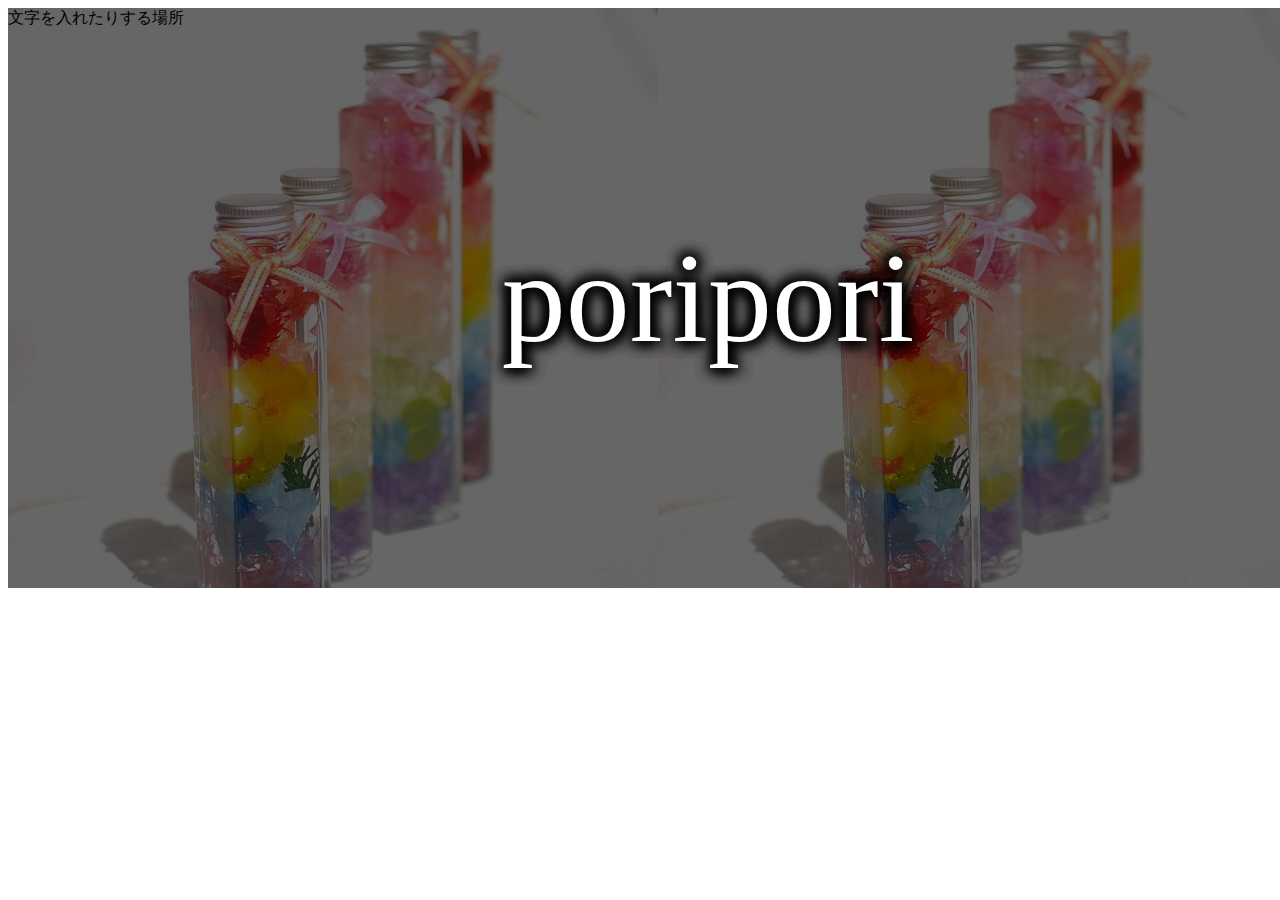
<file: teisyutu/bg.html>
<!DOCTYPE html>
<html lang="ja">
<head>
    <meta charset="UTF-8">
    <meta name="viewport" content="width=device-width, initial-scale=1.0">
    <title>文字と画像を重ねる</title>
    <style>
        .mainV{
            width:1400px;
            height:580px;
            background:url("images/hana.jpg");
            position: relative;
        }
        .mainV::before{
            content:"文字を入れたりする場所";
            position:absolute;
            top:0;
            right:0;
            bottom:0;
            left:0;
            background:rgba(0,0,0,0.6);
        }
        .mainT{
             position:absolute;
             top:50%;
             left:50%;
             transform:translate(-50%,-50%);
             font-size:8rem;
             color:#fff;
        }
        .txtGrow{
            text-shadow:0 0 15px #000,0 0 15px #000,0 0 15px#000,
            0 0 15px#000,0 0 15px#000;
        }
    </style>
</head>
<body>
    <head></head>
    <main>
        <section>
            <div class="mainV">
                <div class="mainT txtGrow">poripori</div>
            </div>
        </section>
    </main>
</body>
</html>
</file>
